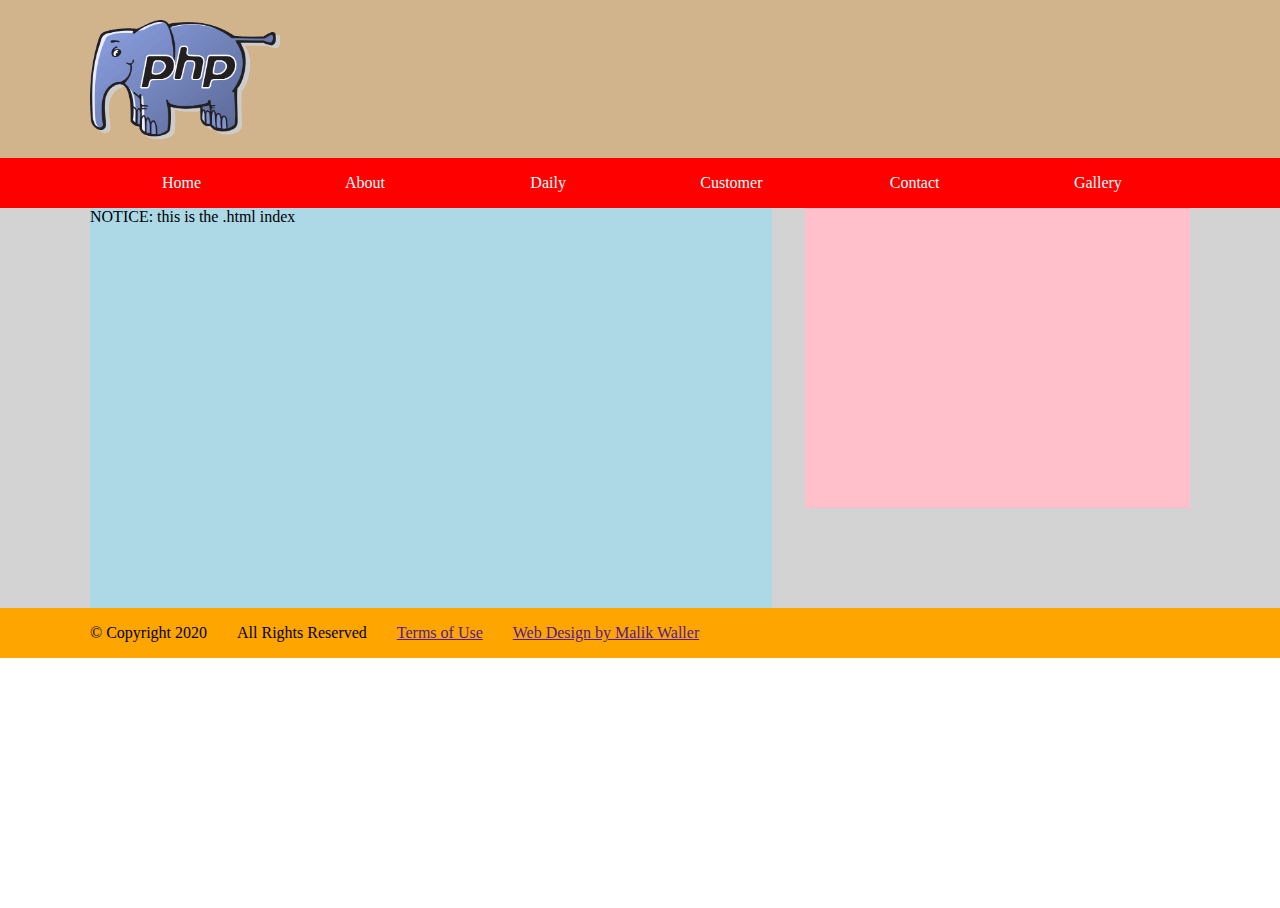
<file: site1/index2.html>
<!doctype html>
<html lang="en-us">
    <head>
        <meta charset="utf-8">
        <title>Classwork Website Home Page</title>
        <link href="css/styles.css" type="text/css" rel="stylesheet">
    </head>

    <body>
        <header>
            <div class="row">
                <img id="logo" src="images/logo.png" alt="PHP logo">
            </div>
        </header>

        <nav>
            <ul>
                <li><a href="">Home</a></li>
                <li><a href="">About</a></li>
                <li><a href="">Daily</a></li>
                <li><a href="">Customer</a></li>
                <li><a href="">Contact</a></li>
                <li><a href="">Gallery</a></li>
            </ul>
        </nav>

        <div class="wrapper">
            <main>
                <p>NOTICE: this is the .html index</p>
            </main>

            <aside>

            </aside>
        </div> <!-- end of wrapper -->

        <footer>
            <div class="copyright">
                <div class="row">
                    <ul>
                        <li>&copy; Copyright 2020</li>
                        <li>All Rights Reserved</li>
                        <li><a href="">Terms of Use</a></li>
                        <li><a href="">Web Design by Malik Waller</a></li>
                    </ul>

                </div> <!-- end of row -->
            </div> <!-- end of copright -->
        </footer>

    </body>
</html>
</file>
<file: site1/css/styles.css>
/* Stylees for Classwork Website */

* {
    padding: 0;
    margin: 0;
    box-sizing: border-box;
}

body {
    background-color: lightgray;
}

/* Using background colors, heights, widths and floats for containers - no content yet */

header {
    background-color: tan;
}

#logo {
    width: 190px;
    margin: 20px 0 15px 0;
}

.row {
    max-width: 1100px;
    margin: 0 auto;
}

nav {
    height: 50px;
    line-height: 50px;
    background-color: red;
}

nav ul {
    width: 1100px;
    margin: 0 auto;
}

nav li {
    float: left;
    list-style-type: none;
    text-align: center;
    width: 16.66%; /* 100 divided by 6 */
}

nav a {
    color: white;
    text-decoration: none;
}

nav a:hover {
    background: darkgray;
    display: block;
}

.wrapper {
    max-width: 1100px;
    margin: 0 auto;
}

main {
    width: 62%;
    float: left;
    background-color: lightblue;
    height: 400px;
}

aside {
    width: 35%;
    float: right;
    background-color: pink;
    height: 300px;

    padding: 10px;
}

#day_list {
    margin: 0 auto;
    width: 58%;
}

#day_list li {
    float: left;
    list-style-type: none;
    text-align: center;
}

#day_list li a {
    text-decoration: none;
}

footer {
    height: 300px;
    background-color: white;
    clear: both;
}

.copyright {
    height: 50px;
    line-height: 50px;
    background-color: orange;
}

.copyright li {
    float: left;
    list-style-type: none;
    margin-right: 30px;
}
</file>
